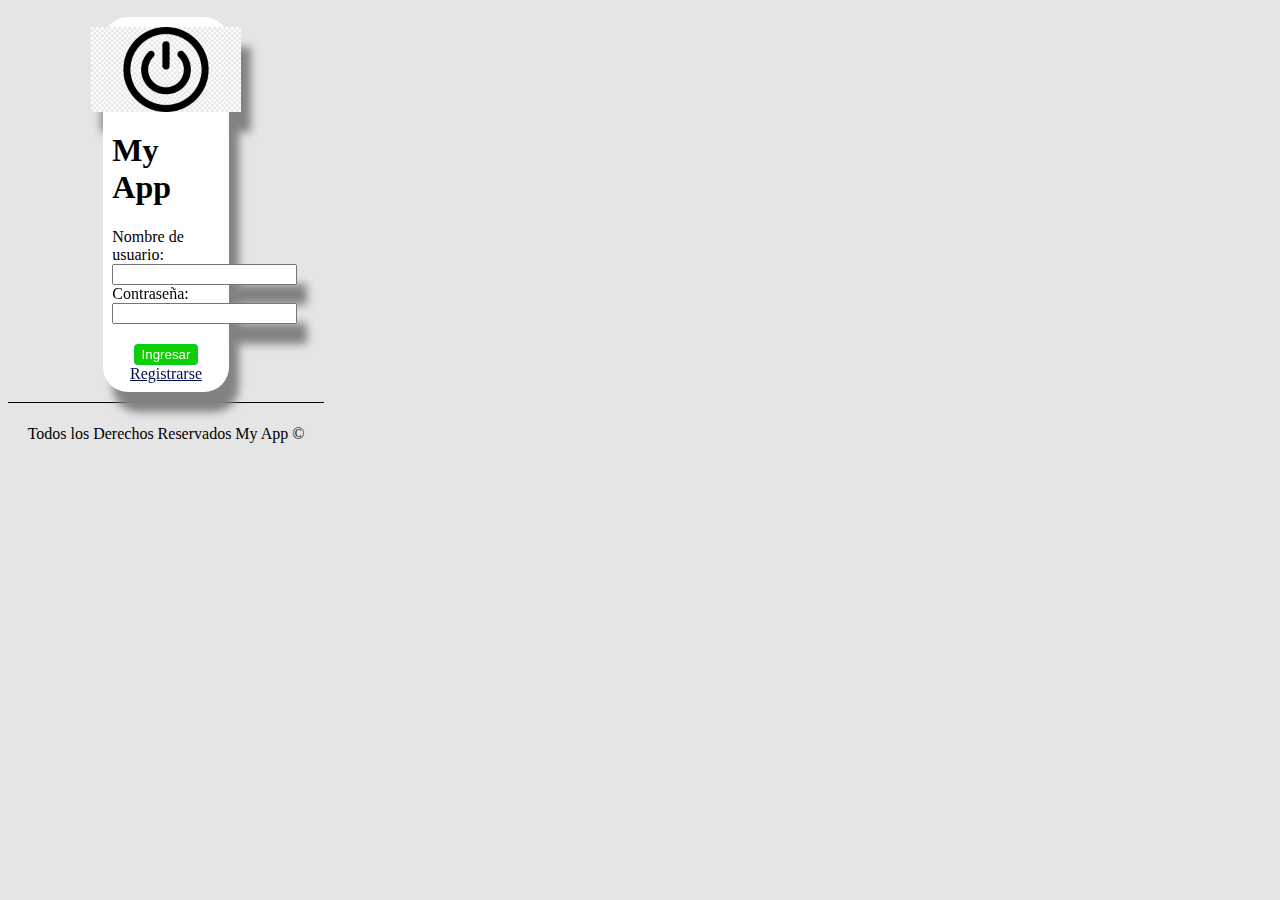
<file: JAVA ERICK/Proyecto/main/webapp/Archivos/index.html>
<!DOCTYPE html>
<html lang="es">
<head>
    <meta charset="utf-8">
    <meta name="autor" content="my_app">
    <meta name="descripcion" content="">
    <meta name="Keywords" content="registrar usuario, formulario de registro, crear cuenta">
    <meta name="viewport" content="width=device-width, initiale-scale=1">
    <title>Ingreso de usuario</title>
    <link rel="icon" href="./img/logoApp.png">
    <link href="https://cdn.jsdelivr.net/npm/bootstrap@5.3.0-alpha3/dist/css/bootstrap.min.css" rel="stylesheet" integrity="sha384-KK94CHFLLe+nY2dmCWGMq91rCGa5gtU4mk92HdvYe+M/SXH301p5ILy+dN9+nJOZ" crossorigin="anonymous">
    <link rel="stylesheet" href="https://cdn.jsdelivr.net/npm/bootstrap-icons@1.10.5/font/bootstrap-icons.css">
    <link type="text/css" rel="stylesheet" href="css/Estilos2.css" >
</head>
<body>
<div class="container">
    <header></header>
    <nav></nav>
    <section>
        <div class="divStile">
            <div class="centerD">
                <img class="centerD md-4" src="img/logo.png" alt="My app" width="150px">
            </div>
            <div class="centerD">
                <h1>My App</h1>
            </div>
            <form action="" method="post">
                <div class="col-md-12">
                    <label for="firstname" class="form-label">Nombre de usuario:</label>
                    <input type="text" id="firstname" name="firstname" class="form-control">
                </div>
                <div class="col-md-12">
                    <label for="password" class="form-label">Contraseña:</label>
                    <input type="password" class="form-control" id="password">
                </div>
                <div class="centerD">
                    <button type="submit" class="btn btn-outline-light">Ingresar</button>
                </div>
                <div class="centerD">
                    <a href="registrar.html">Registrarse</a>
                </div>
            </form>
        </div>
    </section>
    <footer>
        <p>Todos los Derechos Reservados My App © </p>
    </footer>

</div>
</body>
<script src="https://cdn.jsdelivr.net/npm/bootstrap@5.3.0-alpha3/dist/js/bootstrap.bundle.min.js" integrity="sha384-ENjdO4Dr2bkBIFxQpeoTz1HIcje39Wm4jDKdf19U8gI4ddQ3GYNS7NTKfAdVQSZe" crossorigin="anonymous"></script>
</html>
</file>
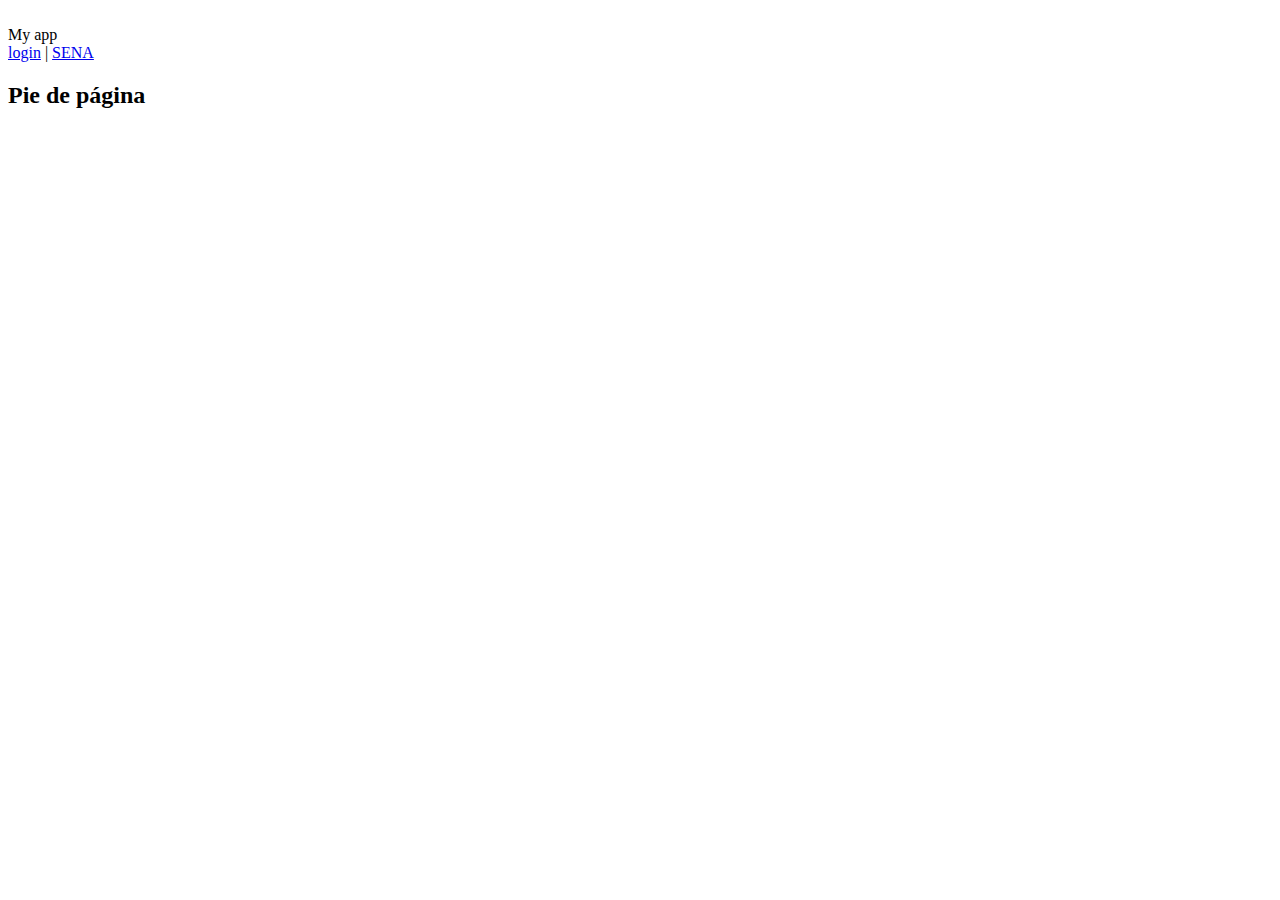
<file: JAVA ERICK/Proyecto/main/webapp/WEB-INF/index.html>
<html>
<head>
    <title>Título</title>
</head>
<body>
<h1></h1>
</br>
<header>My app</header>
<nav><a href="login.html">login</a> | <a href="https://www.sena.edu.co">SENA</a></nav>
<footer>
    <h2>Pie de página</h2>
</footer>
</body>
</html>
</file>
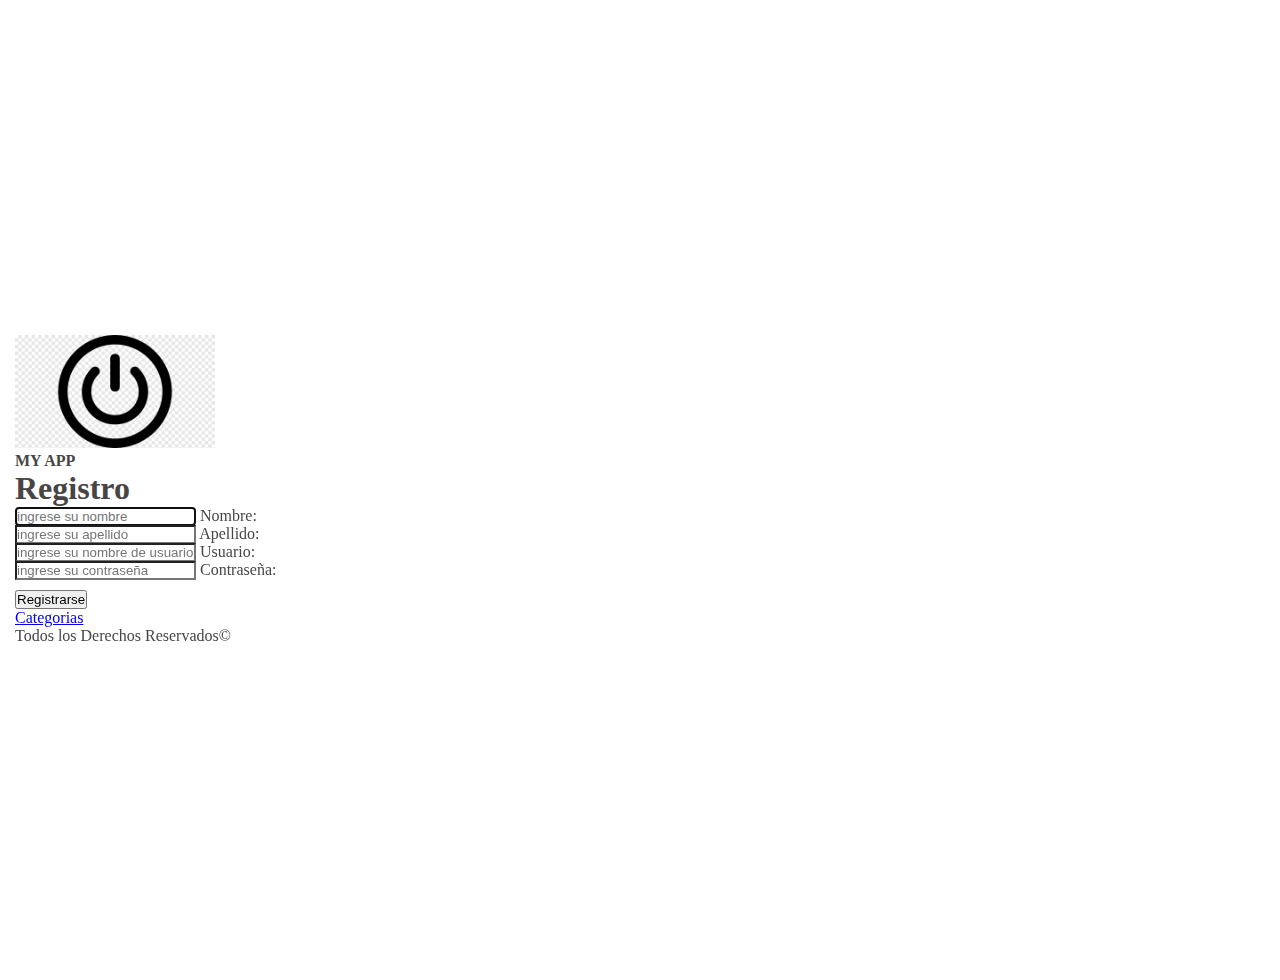
<file: JAVA ERICK/Proyecto/main/webapp/Archivos/registrar.html>
<!DOCTYPE html>
<html>
<meta name="author" content="Nombre Autor">
<meta name="description" content="Informacion de descripcion">
<meta name="keywords" content="">
<meta name="viewport" content="width=device-width, initial-scale=1">
<title>Registro de Usuario</title>
<link rel="icon"type="image/x-icon" href="./img/icons8-application-64.png">
<link href="https://cdn.jsdelivr.net/npm/bootstrap@5.3.0-alpha3/dist/css/bootstrap.min.css"
      rel="stylesheet"
      integrity="sha384-KK94CHFLLe+nY2dmCWGMq91rCGa5gtU4mk92HdvYe+M/SXH301p5ILy+dN9+nJOZ"
      crossorigin="anonymous">
<link rel="stylesheet"
      href="https://cdn.jsdelivr.net/npm/bootstrap-icons@1.10.3/font/bootstrap-icons.css">
<link rel="stylesheet" href="css/Estilos1.css">
<link rel="stylesheet" href="css/Estilos.css">
<body class="text-center">
<main class="form-signin w-100 m-auto">
    <form action="registerUser" method="post">
        <img class="" src="img/logo.png" alt="MY APP" width="200">
        <h4 class="">MY APP</h4>
        <h1 class="h5 mb-3 fw-normal">Registro</h1>

        <div class="form-floating">
            <input type="text" class="form-control" name="user_firstname" id="floatingNombre"
                   placeholder="ingrese su nombre " required autofocus>
            <label for="floatingInput">Nombre:</label>
        </div>

        <div class="form-floating">
            <input type="text" class="form-control" name="user_lastname" id="floatingApellido"
                   placeholder="ingrese su apellido" >
            <label for="floatingInput">Apellido:</label>
        </div>
        <div class="form-floating">
            <input type="text" class="form-control" name="user_email" id="floatingInput"
                   placeholder="ingrese su nombre de usuario" required autofocus
                   pattern="[A-Za-z0-9]{8, 12}">
            <label for="floatingInput">Usuario:</label>
        </div>
        <div class="form-floating">
            <input type="password" class="form-control" name="user_password"id="floatingPassword"
                   placeholder="ingrese su contraseña" required pattern="[A-Za-z0-9]{8, 12}">
            <label for="floatingPassword">Contraseña:</label>
        </div>

        <button class="w-100 btn btn-lg btn-primary" type="submit">Registrarse</button>
        <div class="centerD">
            <a href="registrar_categoria.html">Categorias</a>
        </div>
        <p class="mt-3 mb-3 text-muted">Todos los Derechos Reservados©
        </p>

    </form>
</main>
</main>
<script src="https://cdn.jsdelivr.net/npm/bootstrap@5.3.0-alpha3/dist/js/bootstrap.bundle.min.js"
        integrity="sha384-ENjdO4Dr2bkBIFxQpeoTz1HIcje39Wm4jDKdf19U8gI4ddQ3GYNS7NTKfAdVQSZe"
        crossorigin="anonymous"></script>

</body>
</html>
</file>
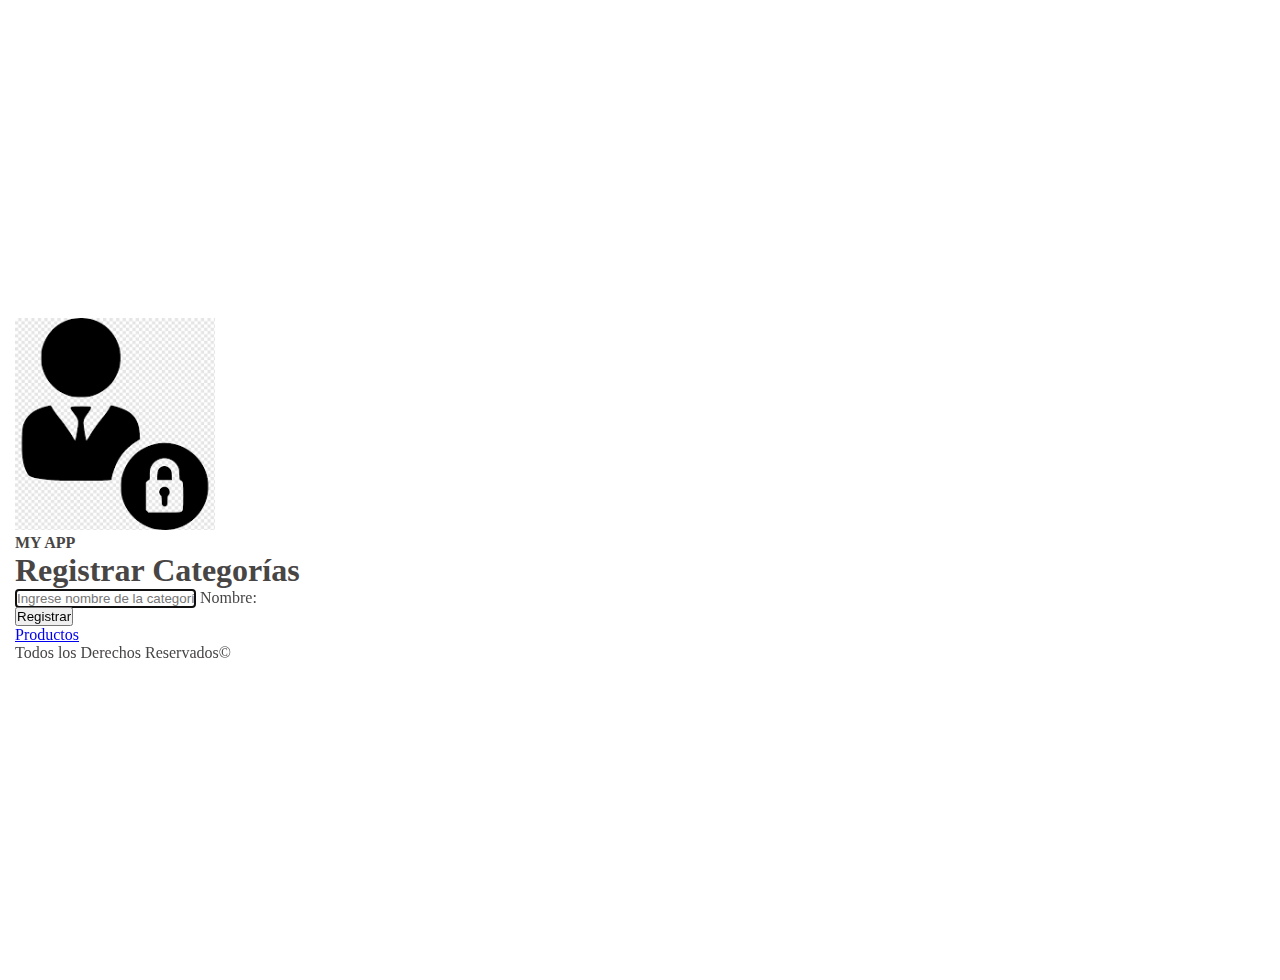
<file: JAVA ERICK/Proyecto/main/webapp/Archivos/registrar_categoria.html>
<!DOCTYPE html>
<html>
<head>
    <meta name="author" content="Nombre Autor">
    <meta name="description" content="Informacion de descripcion">
    <meta name="keywords" content="">
    <meta name="viewport" content="width=device-width, initial-scale=1">
    <title>Registro de Categoría</title>
    <link rel="icon" type="image/x-icon" href="img/icons8-application-64.png">
    <link href="https://cdn.jsdelivr.net/npm/bootstrap@5.3.0-alpha3/dist/css/bootstrap.min.css"
          rel="stylesheet"
          integrity="sha384-KK94CHFLLe+nY2dmCWGMq91rCGa5gtU4mk92HdvYe+M/SXH301p5ILy+dN9+nJOZ"
          crossorigin="anonymous">
    <link rel="stylesheet" href="css/Estilos1.css">
    <link rel="stylesheet" href="css/Estilos.css">
</head>
<body class="text-center">
<main class="form-signin w-100 m-auto">
    <form action="registerCategory" method="post">
        <img class="" src="img/logo.2.png" alt="MY APP" width="200">
        <h4 class="">MY APP</h4>
        <h1 class="h5 mb-3 fw-normal">Registrar Categorías</h1>

        <div class="form-floating">
            <input type="text" class="form-control" name="category_name" id="floatingName"
                   placeholder="Ingrese nombre de la categoría" required autofocus>
            <label for="floatingName">Nombre:</label>
        </div>

        <button class="w-100 btn btn-lg btn-primary" type="submit">Registrar</button>
        <div class="centerD">
            <a href="registrar_producto.html">Productos</a>
        </div>
        <p class="mt-3 mb-3 text-muted">Todos los Derechos Reservados©</p>
    </form>
</main>
<script src="https://cdn.jsdelivr.net/npm/bootstrap@5.3.0-alpha3/dist/js/bootstrap.bundle.min.js"
        integrity="sha384-ENjdO4Dr2bkBIFxQpeoTz1HIcje39Wm4jDKdf19U8gI4ddQ3GYNS7NTKfAdVQSZe"
        crossorigin="anonymous"></script>
</body>
</html>
</file>
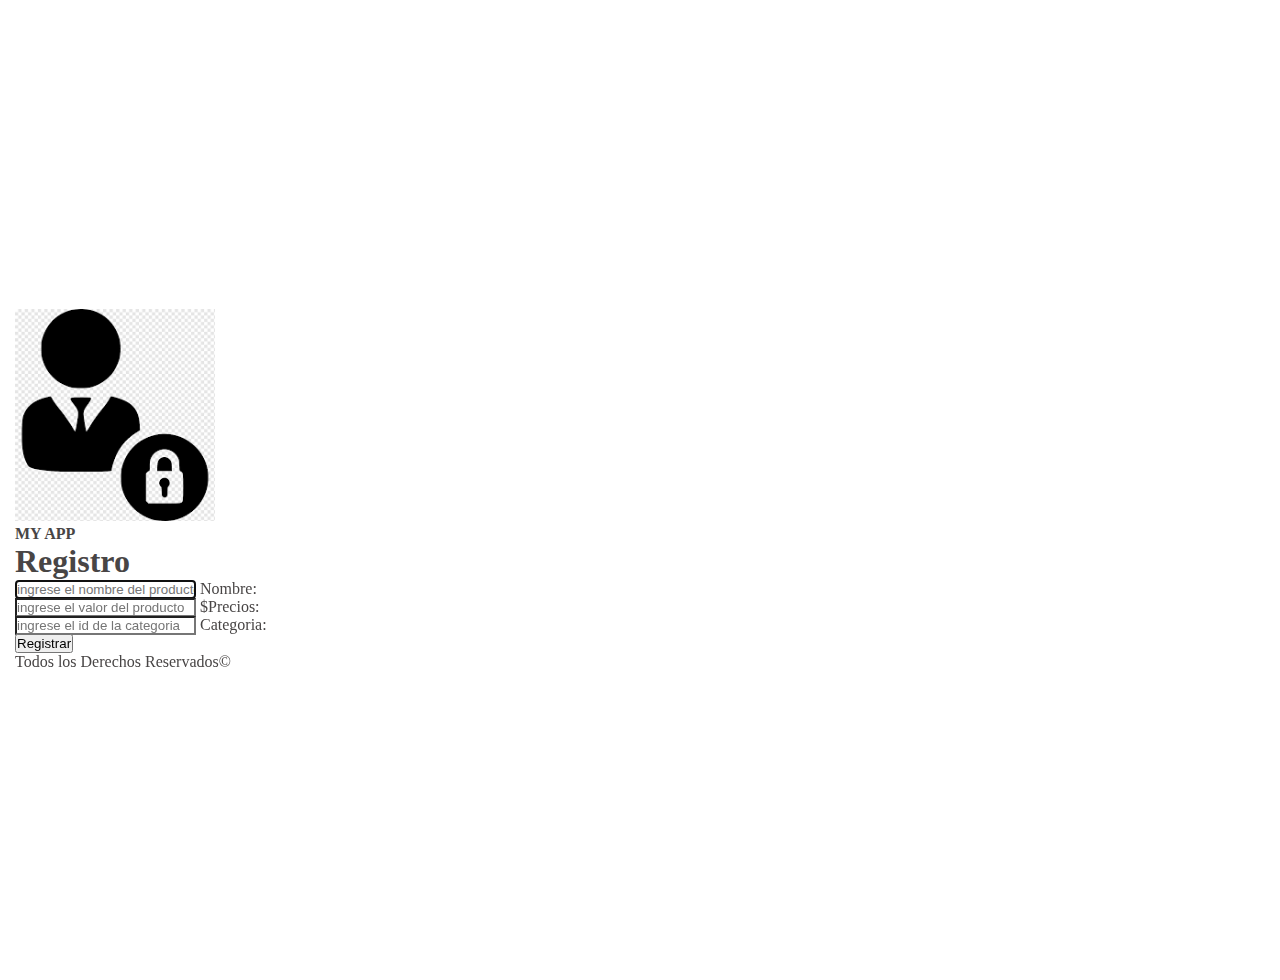
<file: JAVA ERICK/Proyecto/main/webapp/Archivos/registrar_producto.html>
<!DOCTYPE html>
<html>
<meta name="author" content="Nombre Autor">
<meta name="description" content="Informacion de descripcion">
<meta name="keywords" content="">
<meta name="viewport" content="width=device-width, initial-scale=1">
<title>Registro de Usuario</title>
<link rel="icon"type="image/x-icon" href="./img/icons8-application-64.png">
<link href="https://cdn.jsdelivr.net/npm/bootstrap@5.3.0-alpha3/dist/css/bootstrap.min.css"
      rel="stylesheet"
      integrity="sha384-KK94CHFLLe+nY2dmCWGMq91rCGa5gtU4mk92HdvYe+M/SXH301p5ILy+dN9+nJOZ"
      crossorigin="anonymous">
<link rel="stylesheet"
      href="https://cdn.jsdelivr.net/npm/bootstrap-icons@1.10.3/font/bootstrap-icons.css">
<link rel="stylesheet" href="css/Estilos1.css">
<link rel="stylesheet" href="css/Estilos.css">
<body class="text-center">
<main class="form-signin w-100 m-auto">
    <form action="registerProduct" method="post">
        <img class="" src="img/logo.2.png" alt="MY APP" width="200">
        <h4 class="">MY APP</h4>
        <h1 class="h5 mb-3 fw-normal">Registro</h1>

        <div class="form-floating">
            <input type="text" class="form-control" name="product_name" id="floatingName"
                   placeholder="ingrese el nombre del producto " required autofocus>
            <label for="floatingName">Nombre:</label>
        </div>

        <div class="form-floating">
            <input type="text" class="form-control" name="product_value" id="floatingValue"
                   placeholder="ingrese el valor del producto" >
            <label for="floatingValue">$Precios:</label>
        </div>
        <div class="form-floating">
            <input type="text" class="form-control" name="category_id" id="floatingCategory"
                   placeholder="ingrese el id de la categoria" required>
            <label for="floatingCategory">Categoria:</label>
        </div>


        <button class="w-100 btn btn-lg btn-primary" type="submit">Registrar</button>

        <p class="mt-3 mb-3 text-muted">Todos los Derechos Reservados©
        </p>

    </form>
</main>
</main>
<script src="https://cdn.jsdelivr.net/npm/bootstrap@5.3.0-alpha3/dist/js/bootstrap.bundle.min.js"
        integrity="sha384-ENjdO4Dr2bkBIFxQpeoTz1HIcje39Wm4jDKdf19U8gI4ddQ3GYNS7NTKfAdVQSZe"
        crossorigin="anonymous"></script>

</body>
</html>
</file>
<file: JAVA ERICK/Proyecto/main/webapp/Archivos/css/Estilos2.css>
.centerD{
    display: flex;
    justify-content: center;
    align-items: center;
}
.divStile{
    background: white;
    padding: 3%;
    border-radius: 25px;
    margin:3% 30%;
    filter:drop-shadow(10px 20px 4px rgb(130, 130, 130));
}
body{
    background-color: rgb(229, 229, 229);
    display: flex;
}
.btn{
    margin-top: 20px;
    background-color: rgb(15, 207, 1);
    color: white;
    outline: solid 1px rgb(1, 207, 35);
    outline-style: auto;
}
.container {
    justify-content: center;
    align-items: center;
}
h1{
    margin-top: 20px;
}
footer{
    border-top: solid black 1px;
    padding: 2%;
    margin-top: 2%;
    display: flex;
    justify-content: center;
    align-items: center;
}
a{
    color: rgb(0, 13, 84);
}
</file>
<file: JAVA ERICK/Proyecto/main/webapp/Archivos/css/Estilos1.css>
*{
    margin: 0;
    padding: 0;
}

body{
    background-color: lightgray;
}

.navbar{
    padding: 1rem;
}

.navbar-collapse{
    align-items: center;
    justify-content: space-between;
}

footer{
    align-items: center;
    justify-content: space-between;
}

@media screen and (max-width: 767px){
    .navbar-brand{
        display: none;
    }
}
</file>
<file: JAVA ERICK/Proyecto/main/webapp/Archivos/css/Estilos.css>
html,
body{
    height: 100%;
    color: #484545;
}

body{
    display: flex;
    align-items: center;
    padding-top: 40px;
    padding-bottom: 40px;
    background-color: #ffffff;
}


.form-signin{
    max-width: 330px;
    padding: 15px;
}

.form-signin .form-floating:focus-within{
    z-index: 2;
}

.form-signin input[type="text"]{
    margin-bottom: -1px;
    border-bottom-right-radius: 0;
    border-bottom-left-radius: 0;
}
.form-signin input[type="password"]{
    margin-bottom: 10px;
    border-bottom-left-radius: 0;
    border-bottom-right-radius: 0;
}

#register{
    padding: 1.5rem;
}
</file>
